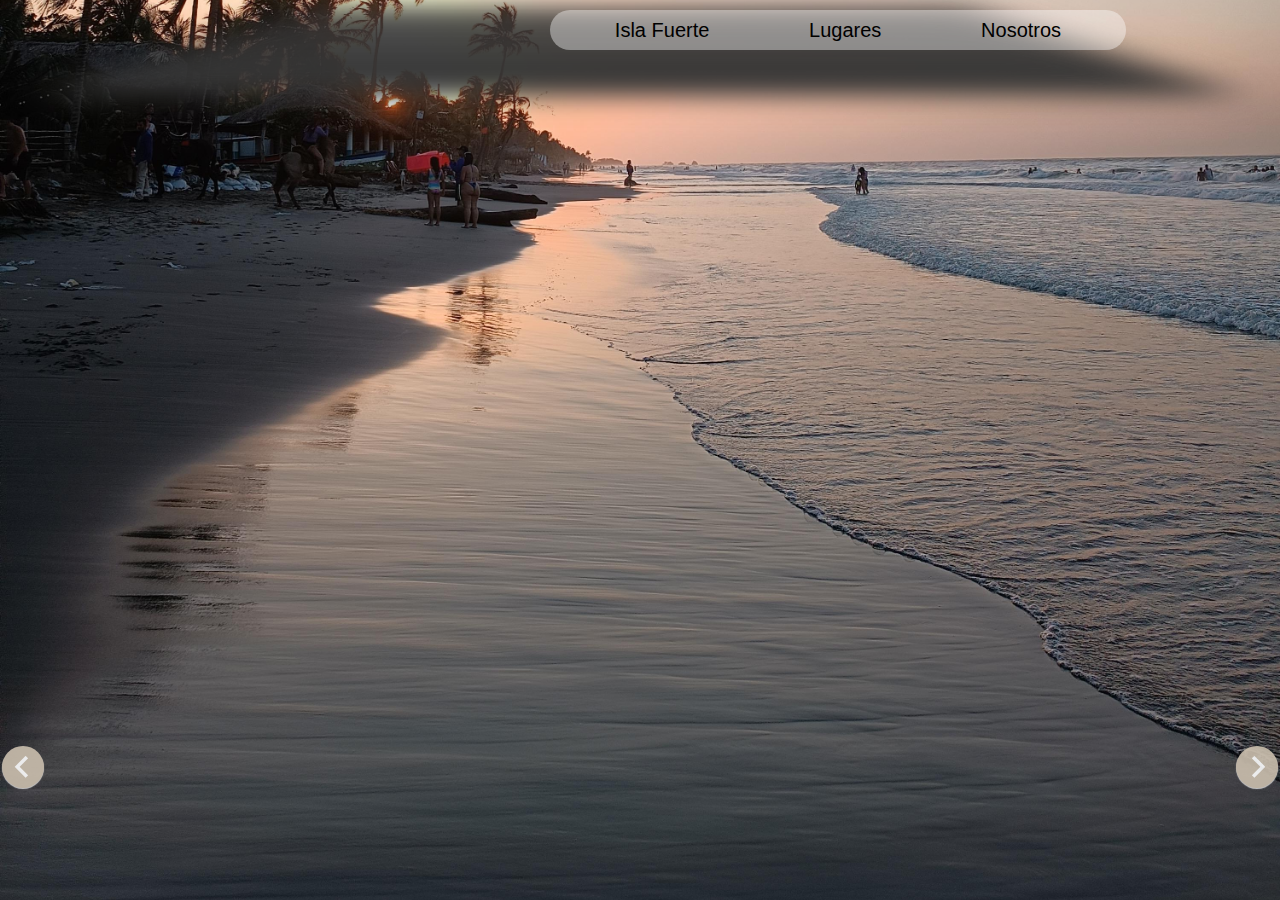
<file: inicio.html>
<!DOCTYPE html>
<html lang="en">

<head>
    <meta charset="UTF-8">
    <meta name="viewport" content="width=device-width, initial-scale=1.0">
    <title>Tours</title>

    <link rel="stylesheet" href="style.css">
    <link rel="stylesheet" href="css/fuentes.css">
    <link rel="shortcut icon" type="image/x-icon" href="img/iconos/favicon.ico">

    <link rel="stylesheet" type="text/css" href="css/slicebox.css" />
    <link rel="stylesheet" type="text/css" href="css/demo.css" />
    <link rel="stylesheet" type="text/css" href="css/custom.css" />
    <script type="text/javascript" src="js/modernizr.custom.46884.js"></script>
</head>


<body>
    <header>
        <nav class="menu">
            <div class="items1">
                <li class="menu_link"><a href="inicio.html" class="link">Isla Fuerte</a></li>
            </div>

            <div class="items2">
                <li class="menu_link"><a href="lugares.html" class="link">Lugares</a></li>
            </div>
            <div class="items2">
                <li class="menu_link"><a href="nosotros.html" class="link">Nosotros</a></li>
            </div>
        </nav>
    </header>
    <div></div>

    <div class="container">
        <div>

            <ul id="sb-slider" class="sb-slider">
                <li>
                    <a target="_blank"><img src="images/1.jpeg" alt="image1" /></a>
                    <div class="sb-description">
                        <h3>Brisas del Mar</h3>
                    </div>
                </li>
                <li>
                    <a target="_blank"><img src="images/2.jpeg" alt="image2" /></a>
                    <div class="sb-description">
                        <h3>Pompeya</h3>
                    </div>
                </li>
                <li>
                    <a target="_blank"><img src="images/3.jpeg" alt="image3" /></a>
                    <div class="sb-description">
                        <h3>Bora Bora</h3>
                    </div>
                </li>
                <li>
                    <a target="_blank"><img src="images/4.jpeg" alt="image4" /></a>
                    <div class="sb-description">
                        <h3>Isla Fuerte - Arbol que camina</h3>
                    </div>
                </li>
                <li>
                    <a target="_blank"><img src="images/5.jpeg" alt="image5" /></a>
                    <div class="sb-description">
                        <h3>La Pechichona</h3>
                    </div>
                </li>
                <li>
                    <a target="_blank"><img src="images/6.jpeg" alt="image6" /></a>
                    <div class="sb-description">
                        <h3>Los Tambos - Bungaloo</h3>
                    </div>
                </li>
                <li>
                    <a target="_blank"><img src="images/7.jpeg" alt="image7" /></a>
                    <div class="sb-description">
                        <h3>El Muelle - Atardecer</h3>
                    </div>
                </li>
            </ul>

            <div id="shadow" class="shadow"></div>

            <div id="nav-arrows" class="nav-arrows">
                <a href="">Next</a>
                <a href="">Previous</a>
            </div>
        </div>

    </div>
    <script type="text/javascript" src="https://ajax.googleapis.com/ajax/libs/jquery/1.8.2/jquery.min.js"></script>
    <script type="text/javascript" src="js/jquery.slicebox.js"></script>
    <script type="text/javascript">
        $(function () {

            var Page = (function () {

                var $navArrows = $('#nav-arrows').hide(),
                    $shadow = $('#shadow').hide(),
                    slicebox = $('#sb-slider').slicebox({
                        onReady: function () {

                            $navArrows.show();
                            $shadow.show();

                        },
                        orientation: 'r',
                        cuboidsRandom: true
                    }),

                    init = function () {

                        initEvents();

                    },
                    initEvents = function () {

                        // add navigation events
                        $navArrows.children(':first').on('click', function () {

                            slicebox.next();
                            return false;

                        });

                        $navArrows.children(':last').on('click', function () {

                            slicebox.previous();
                            return false;

                        });

                    };

                return { init: init };

            })();

            Page.init();

        });
    </script>

    <script src="jvscript.js"></script>
</body>

</html>
</file>
<file: style.css>
@import url('https://fonts.googleapis.com/css2?family=Fredoka:wght@300..700&display=swap');
@font-face {
    font-family: 'icomoon';
    src:  url('fonts/icomoon.eot?ao4i3w');
    src:  url('fonts/icomoon.eot?ao4i3w#iefix') format('embedded-opentype'),
      url('fonts/icomoon.ttf?ao4i3w') format('truetype'),
      url('fonts/icomoon.woff?ao4i3w') format('woff'),
      url('fonts/icomoon.svg?ao4i3w#icomoon') format('svg');
    font-weight: normal;
    font-style: normal;
  }
  [class^="icon-"], [class*=" icon-"] {
    /* use !important to prevent issues with browser extensions that change fonts */
    font-family: 'icomoon' !important;
    speak: none;
    font-style: normal;
    font-weight: normal;
    font-variant: normal;
    text-transform: none;
    line-height: 1;
  
    /* Better Font Rendering =========== */
    -webkit-font-smoothing: antialiased;
    -moz-osx-font-smoothing: grayscale;
  }
* {
    margin: 0;
    box-sizing: border-box;
    list-style: none;
    text-decoration: none;
}

body{
    margin: 0;
    height: 100%;
    background: url(img/orilla1.jpeg) no-repeat;
    background-size: cover;
    background-position: center center;
    overflow: auto;
    height: auto;
     font-family:'Lucida Sans', 'Lucida Sans Regular', 'Lucida Grande', 'Lucida Sans Unicode', Geneva, Verdana, sans-serif;
    
}

.menu {
    width: 45%;
    height: 40px;
    padding: 15px;
    align-items: center;
    background: rgba(255, 255, 255, .4);
    display: flex;
    justify-content: space-around;
    font-size: 20px;
    margin:10px 0 0 550px;
    border-radius: 40px;
}
.menu2 {
    width: 45%;
    height: 40px;
    padding: 15px;
    align-items: center;
    background: rgba(255, 255, 255, .4);
    display: flex;
    justify-content: space-around;
    font-size: 20px;
    margin:80px 0 80px 550px;
    border-radius: 40px;
}

.sbv{
    backdrop-filter: blur(5px);
    color: black;
    margin-top: 80px;
    font-size: 50px;
    font-family: Georgia, 'Times New Roman', Times, serif;
    margin: 50px 0 0 590px;
}

.info{
    width: 50%;
    backdrop-filter: blur(5px);
    margin-top: 80px;
    padding: 10px 0 0 60px;
    font-size: 20px;
    font-family:Georgia, 'Times New Roman', Times, serif;
}

.welcome{
    color: whitesmoke;
   
}

a{
    color: rgb(0, 0, 0);
    font-family: 'Trebuchet MS', 'Lucida Sans Unicode', 'Lucida Grande', 'Lucida Sans', Arial, sans-serif;
}
h1{
    color: rgb(3, 3, 3);
    text-align: center;
    font-size: 30px;
    padding: 16px;
    margin: 0;
    width: 100%;
    position:sticky;
    top: 0%;
    animation: enhance-header linear both;
    animation-timeline: scroll(root);
    animation-range: 0 200px;
    z-index: 1;
}
@keyframes enhance-header{
    to{
        background: rgba(255, 255, 255, .4);
        backdrop-filter: blur(5px);
        font-size: 26px;
        color: rgb(255, 255, 255);
    }
}



section{
    columns: 2;
    padding: 16px 32px;
    column-gap: 32px;
    background-color: rgb(0, 0, 0);
}
section img{
    border-radius: 4px;
    width: 100%;
    height: auto;
    margin-bottom: 32px;

    animation: reveal linear both;
    animation-timeline: view();
    animation-range: entry 20% cover 50%;
}

/*#progress{
    position: fixed;
    top: 0;
    width: 0%;
    background: blueviolet;
    height: 1em;
    animation: progress-g auto linear;
    animation-timeline: scroll(root);
}

@keyframes progress-row{
    from{width: 0%;}
    to{width: 100%;}
}*/
.perfil{
    display: grid;
    place-content: center;
    min-height: 80vh;
}


.perfil2{
    margin-left: 80px;
    width: 300px;
    height: 300px;
    border-radius: 50%;
    overflow: hidden;
    border: 3px solid #7c7b7b;
   
}

.personal{
    width: 100%;
    backdrop-filter: blur(5px);
    margin-top: 15px;
    font-size: 30px;
    font-family:Georgia, 'Times New Roman', Times, serif;
    text-align: center;
}

.edwin{
    color: rgb(0, 0, 0);
   
}

@keyframes reveal{
    from{
        opacity: 0;
        translate: 0 100px;
        scale: .5;
    }
    to{
        opacity: 1;
        translate: 0 0;
        scale: 1;
    }
}

.base{
    position: fixed;
    bottom: 2rem;
    right: 2rem;
    width: 3.3rem;
    height: 3.3rem;
    z-index: -1;
}

.button{
    width: 0rem;
    height: 0rem;
    background: #aaaaaa;
    border-radius: 50%;
    cursor: pointer;
    transition: .3s;
    top: 50%;
    left: 50%;
    transform: translate(-50%, -50%);
    z-index: -1;
}

.button i{
    position: absolute;
    font-size: 1.7rem;
    top: 48%;
    left: 50%;
    transform: translate(-50%, -50%) scale(0);
    color: rgb(90, 90, 90);
    transition: .3s;   
}

.show{
    z-index: 10;
}

.show .button{
    animation: popup .3s ease-in-out;
    width: 3.3rem;
    height: 3.3rem;
    z-index: 11;    
}

.show i {
    transform: translate(-50%, -50%) scale(1);  
}

@keyframes popup{
    0%{
        width: 0rem;
        height: 0rem;
    }
    50%{
        width: 4rem;
        height: 4rem;
    }
    100%{
        width: 3.3rem;
        height: 3.3rem;
    }
}
</file>
<file: css/fuentes.css>
@font-face {
	font-family:chinallight;
	src: url(../fuenteshseq/chinal/ChinalLight_PERSONAL_USE.ttf);
}
@font-face {
	font-family:chinal;
	src: url(../fuenteshseq/chinal/ChinalMedium_PERSONAL_USE.ttf);
}
@font-face {
	font-family:helvetica;
	src: url(../fuenteshseq/Helvetica/HelveticaNeue-Roman.otf);
}
@font-face {
	font-family:agency;
	src: url(../fuenteshseq/agency/AGENCYR.ttf);
}
@font-face {
	font-family:verdana;
	src: url(../fuenteshseq/verdana.ttf);
}
</file>
<file: css/slicebox.css>
/* Slicebox Style */
.sb-slider {
	margin: 10px auto;
	position: relative;
	overflow: hidden;
	width: 90%;
	list-style-type: none;
	padding: 0;
}

.sb-slider li {
	margin: 0;
	padding: 0;
	display: none;
}

.sb-slider li > a {
	outline: none;
}

.sb-slider li > a img {
	border: none;
}

.sb-slider img {
	max-width: 100%;
	display: block;
}

.sb-description {
	padding: 20px;
	bottom: 10px;
	left: 10px;
	right: 10px;
	z-index: 1000;
	position: absolute;
	background: #CBBFAE;
	background: rgba(190,176,155, 0.4);
	border-left: 4px solid rgba(255,255,255,0.7);
	-ms-filter:"progid:DXImageTransform.Microsoft.Alpha(Opacity=0)";
	filter: alpha(opacity=0);	
	opacity: 0;
	color: #fff;

	-webkit-transition: all 200ms;
	-moz-transition: all 200ms;
	-o-transition: all 200ms;
	-ms-transition: all 200ms;
	transition: all 200ms;
}

.sb-slider li.sb-current .sb-description {
	-ms-filter:"progid:DXImageTransform.Microsoft.Alpha(Opacity=80)";
	filter: alpha(opacity=80);	
	opacity: 1;
}

.sb-slider li.sb-current .sb-description:hover {
	-ms-filter:"progid:DXImageTransform.Microsoft.Alpha(Opacity=99)";
	filter: alpha(opacity=99);	
	background: rgba(190,176,155, 0.7);
}

.sb-perspective {
	position: relative;
}

.sb-perspective > div {
	position: absolute;

	-webkit-transform-style: preserve-3d;
	-moz-transform-style: preserve-3d;
	-o-transform-style: preserve-3d;
	-ms-transform-style: preserve-3d;
	transform-style: preserve-3d;

	-webkit-backface-visibility : hidden;
	-moz-backface-visibility : hidden;
	-o-backface-visibility : hidden;
	-ms-backface-visibility : hidden;
	backface-visibility : hidden;
}

.sb-side {
	margin: 0;
	display: block;
	position: absolute;

	-moz-backface-visibility : hidden;

	-webkit-transform-style: preserve-3d;
	-moz-transform-style: preserve-3d;
	-o-transform-style: preserve-3d;
	-ms-transform-style: preserve-3d;
	transform-style: preserve-3d;
}
</file>
<file: css/demo.css>
/*Empieza estilos utilizados solo para el demo*/
*,
*:after,
*:before {
	-webkit-box-sizing: border-box;
	-moz-box-sizing: border-box;
	box-sizing: border-box;
	padding: 0;
	margin: 0;
}

/* Clearfix hack by Nicolas Gallagher: http://nicolasgallagher.com/micro-clearfix-hack/ */
.clearfix:after {
	content: "";
	display: table;
	clear: both;
}

/* General Demo Style */
body {
	
	color: #444;
	font-family: "PT Sans Narrow", Arial, sans-serif;
	font-weight: 400;
    -webkit-font-smoothing: antialiased;
    overflow-x: hidden;
    min-width: 320px;
}

a {
	color: #000;
	text-decoration: none;
}



h1 span, h5 {
	font-size: 18px;
	display: block;
	font-style: italic;
	color: #997f5a;
	font-weight: 400;
	text-shadow: 0px 1px 1px #fff;
}
p.info {
	font-family: "Volkhov", serif;
	font-style: italic;
	color: #997f5a;
	text-shadow: 0 1px 0 rgba(255, 255, 255, 0.9);
	padding: 20px;
	display: block;
	clear: both;
	text-align: center;
	width: 100%;
	max-width: 440px;
	margin: 0 auto;
}

/*termina estilos utilizados solo para el demo*/



.mmm {
	position: center;
	max-width:auto;
	width: 90%;
	padding: 0 50px;
	margin: 0 auto;
}

/* Header Style */
.codrops-top {
	line-height: 24px;
	font-size: 11px;
	background: #fff;
	background: rgba(255, 255, 255, 0.8);
	text-transform: uppercase;
	z-index: 9999;
	position: relative;
	font-family: Cambria, Georgia, serif;
	box-shadow: 1px 0px 2px rgba(0,0,0,0.2);
}

.codrops-top a {
	padding: 0px 10px;
	letter-spacing: 1px;
	color: #333;
	display: inline-block;
}

.codrops-top a:hover {
	background: rgba(255,255,255,0.6);
}

.codrops-top span.right {
	float: right;
}

.codrops-top span.right a {
	float: left;
	display: block;
}
</file>
<file: css/custom.css>
.shadow {
	width: 100%;

height: 168px;
	
position: relative;
	
margin-top: -110px;
	
background: transparent url(../images/shadow.png) no-repeat bottom center;
	
background-size: 100% 100%; 

/* stretches it */
	
z-index: -1;
	
display: none;
}

.sb-description h3 {
	
font-size: 20px;
	
text-shadow: 1px 1px 1px rgba(0,0,0,0.3);
}

.sb-description h3 a {

color: #4a3c27;
	
text-shadow: 0 1px 1px rgba(255,255,255,0.5);
}

.nav-arrows {
	
display: none;
}

.nav-arrows a {
	
width: 42px;
height: 42px;
background: #cbbfae url(../images/nav.png) no-repeat top left;
position: absolute;
top: 86%;
	
left: 2px;
	
text-indent: -9000px;
	
cursor: pointer;
	
margin-top: -28px;
	
opacity: 0.9;
	border-radius: 50%;
	
box-shadow: 0 1px 1px rgba(255,255,255,0.8);
}

.nav-arrows a:first-child{
	
left: auto;
	right: 2px;
	background-position: top right;
}

.nav-arrows a:hover {

opacity: 3;
}
</file>
